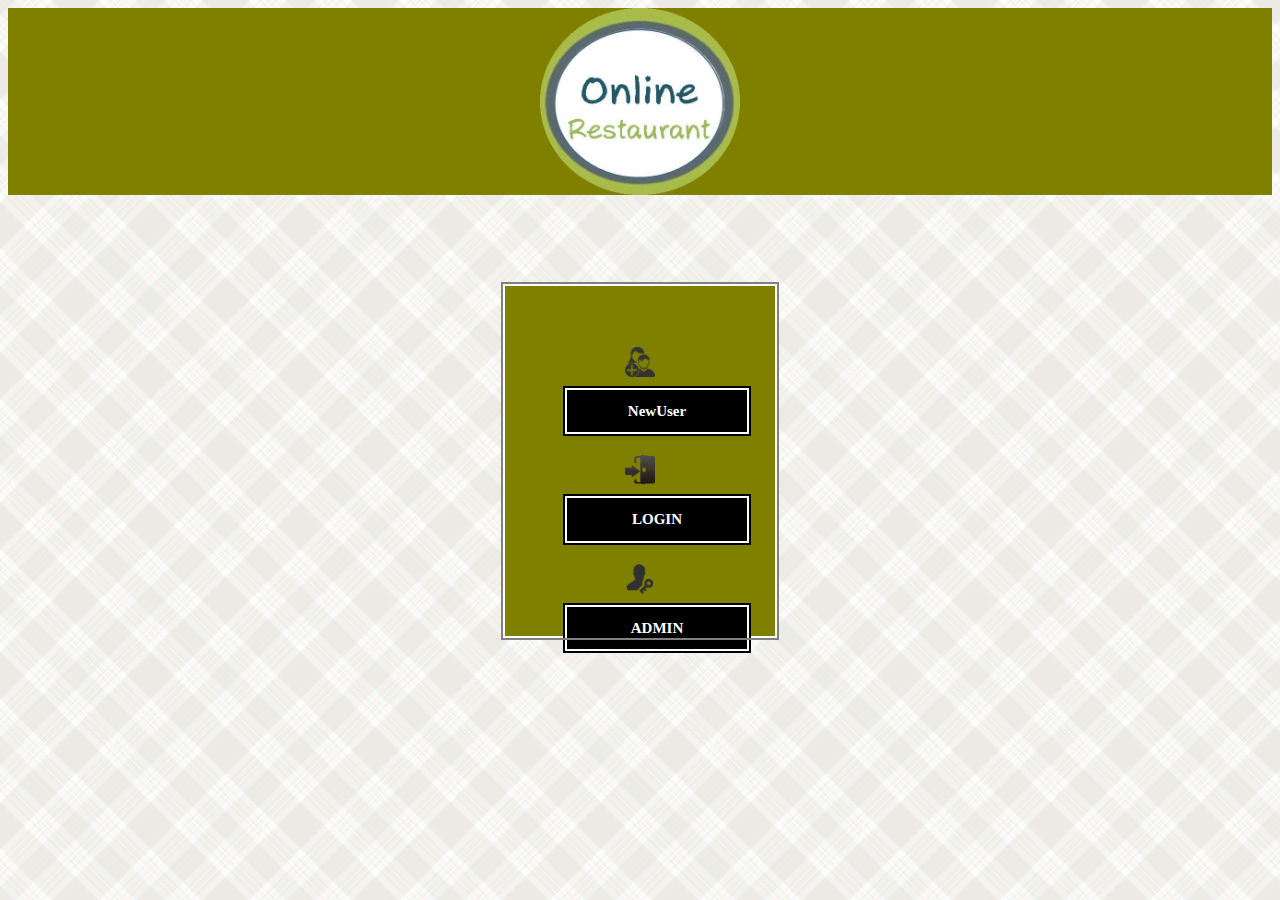
<file: index.html>
<!DOCTYPE >
<html >
<head>
 <link rel="stylesheet" href="style.css">

<link rel="stylesheet" type="text/css" href="myStyle.css">


</head>

<body class="jj">

<div id="header" border="3px">
 <center>
<img src="logo2.gif" id="logo" width="200px">

</center>
  
	
</div>

<br><br><br><br>





<center>
<div id="ThreeButton">

   

<img src="new2.png" id="new"> <a class="blue" id="Button" href="newUserPage.php">NewUser </a><br>
<img src="login1.png" id="login"><a class="blue" id="Button" href="userlogin.html"> LOGIN </a><br>
<img src="admin.png" id="admin"> <a class="blue" id="Button"  href="logadmin.html"> ADMIN </a>




</center>
 </div>
</body >
</html>
</file>
<file: style.css>
header {
background: black;
color: white;
padding: 8px 0px 6px 40px;
height: 45px;
}
header h1{
display: inline;
font-family: 'Oswald', sans-serif;
font_weight: 400;
font-size: 32px;
float: left;
margin-top: 0px;
margin-right: 10px;

}
nav ul{
display: inline;
padding: 0px;
float: left;

}
nav ul li{
display: inline-block;
list-style-type: none;
color: white;
float: left;
margin-left: 12px;
}
nav ul li a{
color: white;
text-decoration: none;
}
#nav{
font-family: 'Montserrat', sans-serif;

}



.blue:hover{
background-color: blue;
padding: 30px 10px 16px 10px;
}
</file>
<file: myStyle.css>
.jj{
font-size: 87.5%; 
background-color:white;
Line-height:1.5;
text-align:left;
 background-image:url(bg.jpg);
 }
#ThreeButton{display: inline-block;
 
	background:olive;
	outline: solid 2px gray;
	border: solid 2px white;
	color: white;
	padding: 60px 60px 60px 60px ;
	margin: 5px 10;
	width:150px;
	height:230px;
	
	text-decoration: none;
	font-family: inherit;
	font-size: 20;
	font-weight: bold;
	cursor: pointer;}
#new{height:30px;text-align:left;padding: 1px 5px;margin-bottom:-10px;}
#login{height:30px;text-align:left;padding: 1px 5px;margin-bottom:-10px;}
#admin{height:30px;text-align:left;padding: 1px 5px;margin-bottom:-10px;}
#Button{
	display: inline-block;
	background: black;
	outline: solid 2px black;
	border: solid 2px white;
	color: white;
	padding: 10px 15px;
	margin: 20px 0;
	text-decoration: none;
	font-family: inherit;
	font-size: 15;
	font-weight: bold;
	cursor: pointer;
	width:150px;
	
	
}

#newUser{margin-top:100px;
}	
	
	



        
       h2{
margin-left: 500px;

font-size: 50px;
font-family:Lucida Console, sans-serif;
}
#booking{margin-bottom:-30px; font-family:TimeNewRoman, sans-serif;background-color:lightergray;}

#p1{display: inline-block;
	background: black;
	outline: solid 2px black;
	border: solid 2px white;
	color: white;
	
	margin: 20px 0;
	text-decoration: up;
	font-family: inherit;
	font-size: inherit;
	font-weight: bold;
	cursor: pointer;
	width:90px;
	}








/* This class is for design the columns */

hr{height:5px; color:black;background-color:black;}

#header{/*background-image:url(1.jpg);*/background-position:absolute;border:50%;border-color:black;border-right-width:100;background-color:olive;
}
/*p{text-indent: 50px;}
</file>
